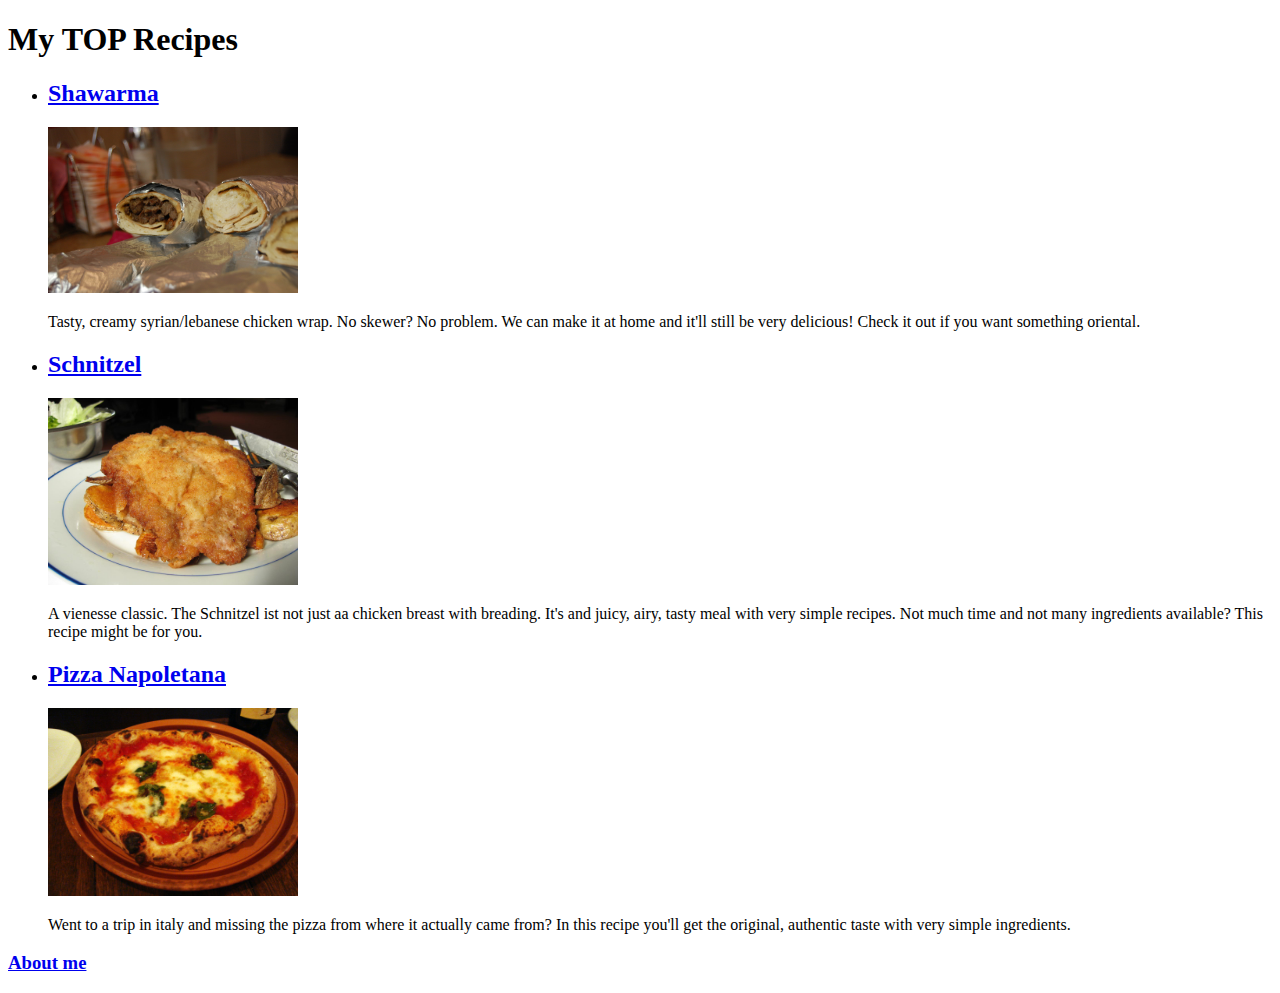
<file: index.html>
<!DOCTYPE html>
<html lang="en">
<head>
    <meta charset="UTF-8">
    <meta name="viewport" content="width=device-width, initial-scale=1.0">
    <title>TOP Recipes</title>
</head>

<body>
    
    <h1>My TOP Recipes</h1>
    <ul>
        <li><a href="./recipes/shawarma.html">
            <h2>Shawarma</h2><img src="images/shawarma.jpg" alt="Shawarma picture" width="250">
        </a></li>
        <p>Tasty, creamy syrian/lebanese chicken wrap. No skewer? No problem. We can make it at home and it'll still be very delicious! Check it out if you want something oriental.</p>    

        <li><a href="./recipes/schnitzel.html">
            <h2>Schnitzel</h2>        <img src="images/schnitzel.jpg" alt="Schnitzel picture" width="250">
        </a></li>
        <p>A vienesse classic. The Schnitzel ist not just aa chicken breast with breading. It's and juicy, airy, tasty meal with very simple recipes. Not much time and not many ingredients available? This recipe might be for you.</p>

        <li><a href="./recipes/pizza-napoletana.html"><h2>Pizza Napoletana</h2><img src="images/pizza-napoletana.jpg" alt="Pizza Napoletana picture" width="250">
        </a></li>
        <p>Went to a trip in italy and missing the pizza from where it actually came from? In this recipe you'll get the original, authentic taste with very simple ingredients.</p>
    </ul>

    <a href="./aboutme.html"><h3>About me</h3></a>
</body>
</html>
</file>
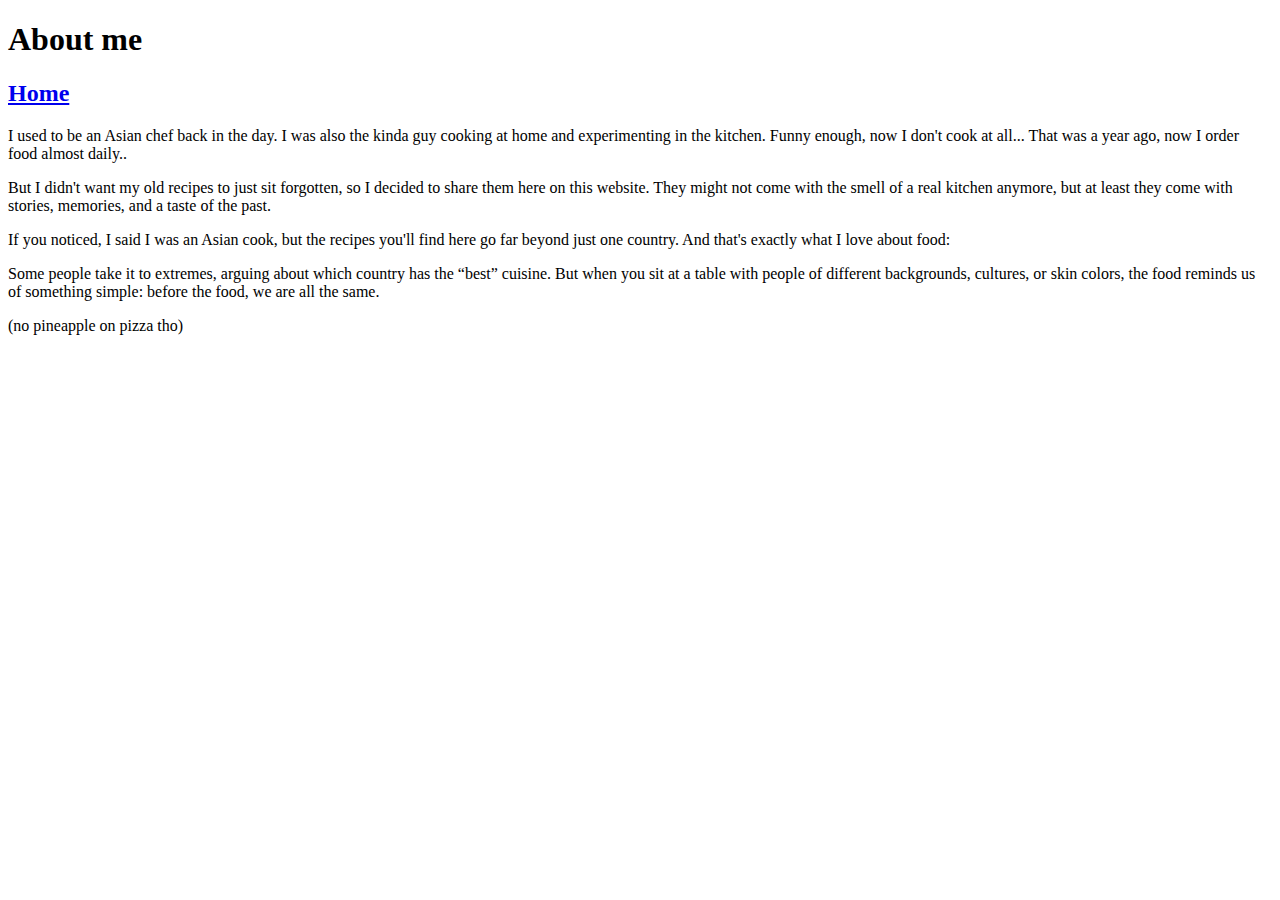
<file: aboutme.html>
<!DOCTYPE html>
<html lang="en">
<head>
    <meta charset="UTF-8">
    <meta name="viewport" content="width=device-width, initial-scale=1.0">
    <title>About me</title>
</head>
<body>
    <h1>About me</h1>
    <a href="../index.html"><h2>Home</h2></a>
    
    <p>I used to be an Asian chef back in the day. I was also the kinda guy cooking at home and experimenting in the kitchen. Funny enough, now I don't cook at all... That was a year ago, now I order food almost daily..
    </p>

    <p>But I didn't want my old recipes to just sit forgotten, so I decided to share them here on this website. They might not come with the smell of a real kitchen anymore, but at least they come with stories, memories, and a taste of the past.</p>

    <p>If you noticed, I said I was an Asian cook, but the recipes you'll find here go far beyond just one country. And that's exactly what I love about food:</p>

    <p>Some people take it to extremes, arguing about which country has the “best” cuisine. But when you sit at a table with people of different backgrounds, cultures, or skin colors, the food reminds us of something simple: before the food, we are all the same.</p>

    <p>(no pineapple on pizza tho)</p>
</body>
</html>
</file>
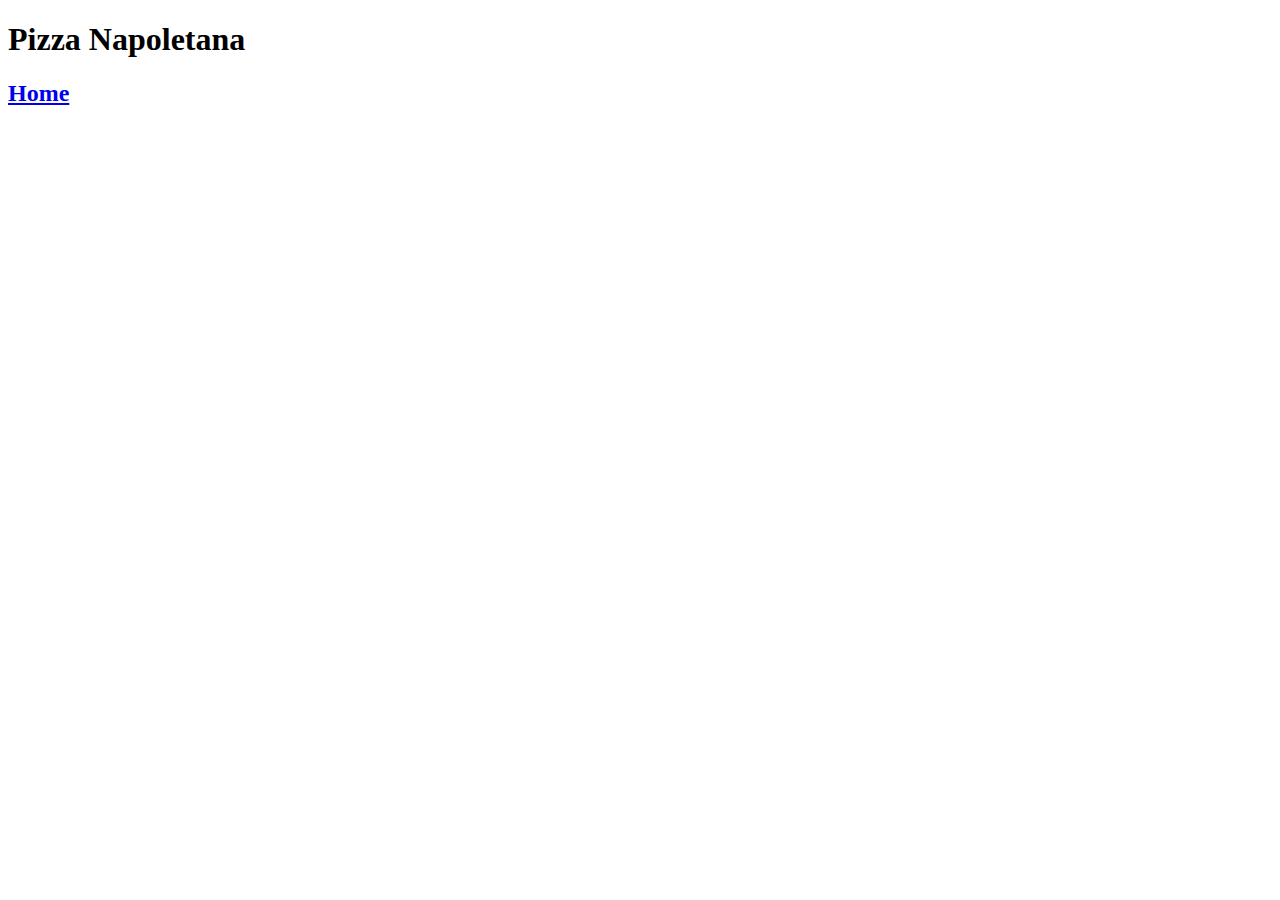
<file: recipes/pizza-napoletana.html>
<!DOCTYPE html>
<html lang="en">
<head>
    <meta charset="UTF-8">
    <meta name="viewport" content="width=device-width, initial-scale=1.0">
    <title>Recipe - Pizza</title>
</head>
<body>
    <h1>Pizza Napoletana</h1>
    <a href="../index.html"><h2>Home</h2></a>
</body>
</html>

<!-- 
SOURCE:

Pizza Napoletana: Photo by Shinnygogo, CC BY-NC-ND 2.0,source

 creator: https://www.flickr.com/photos/shinnygogo/

 source: https://www.flickr.com/photos/shinnygogo/124280700/sizes/q/
-->
</file>
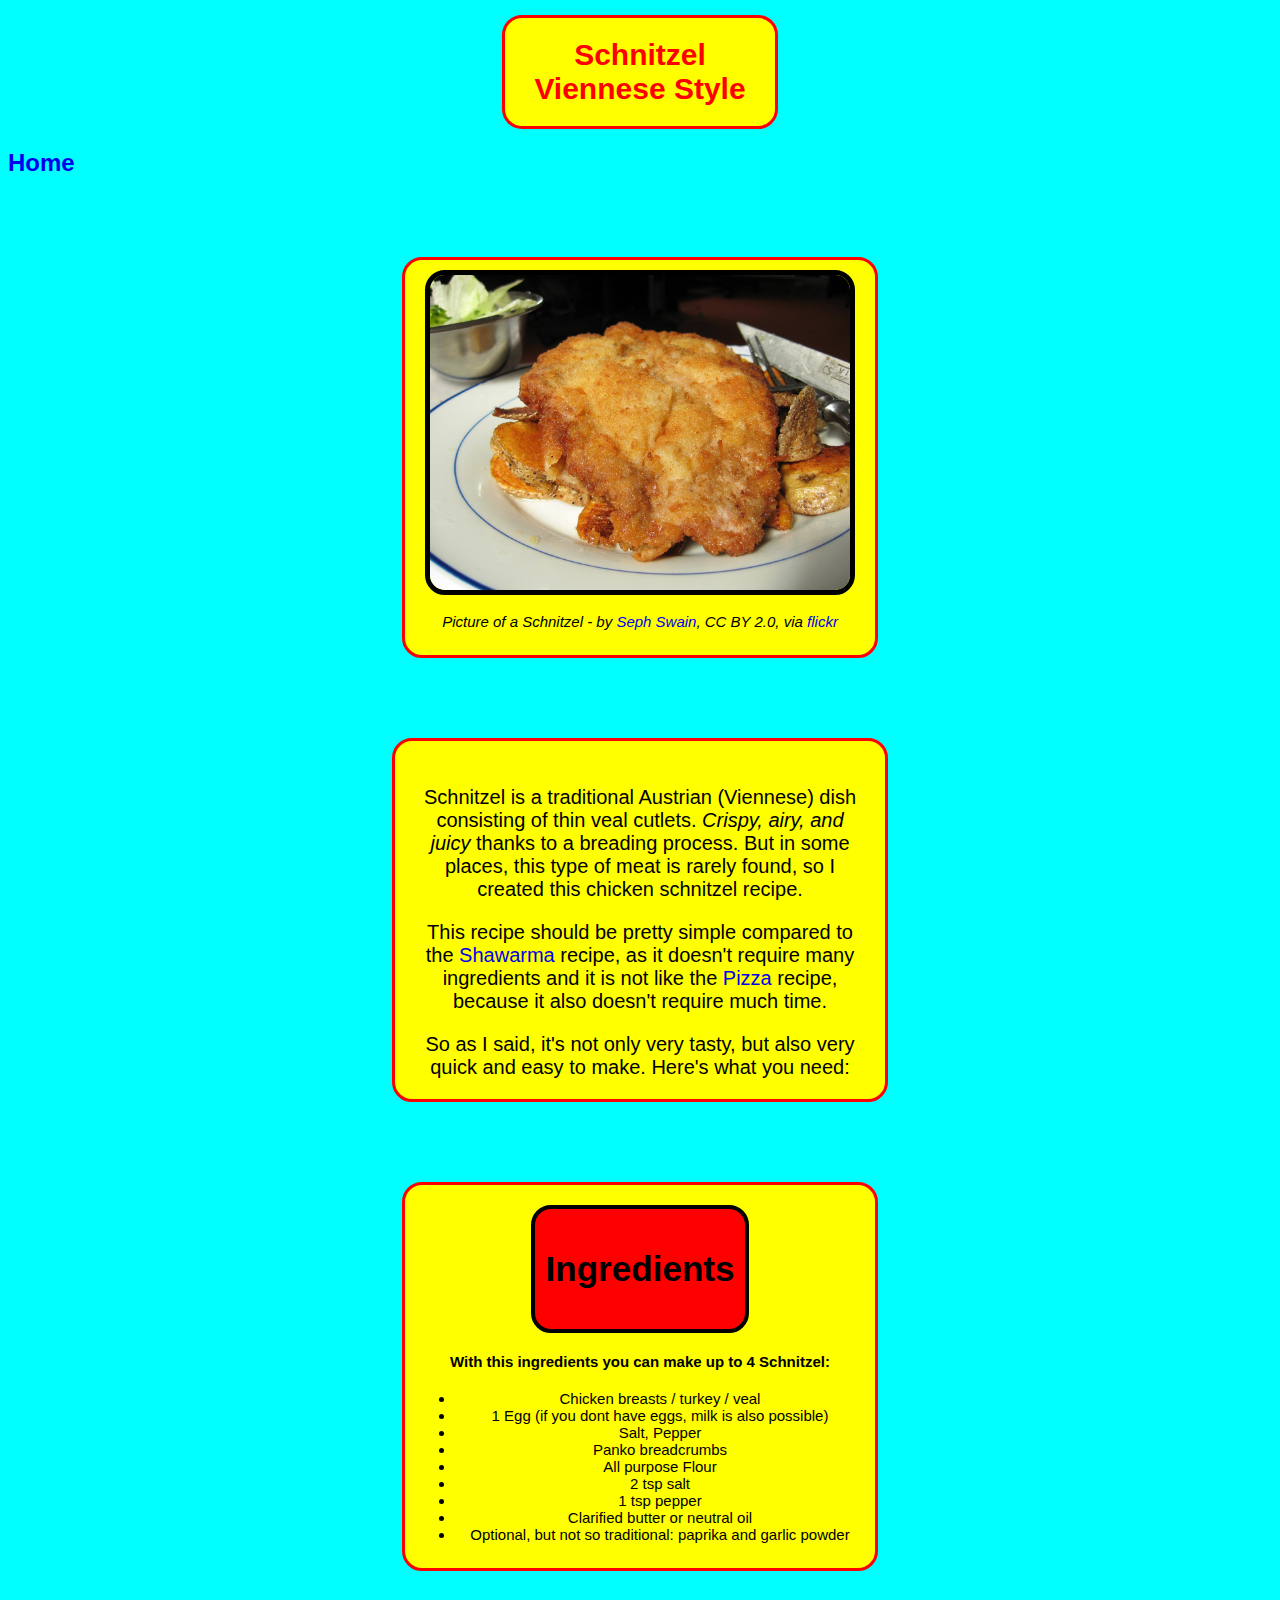
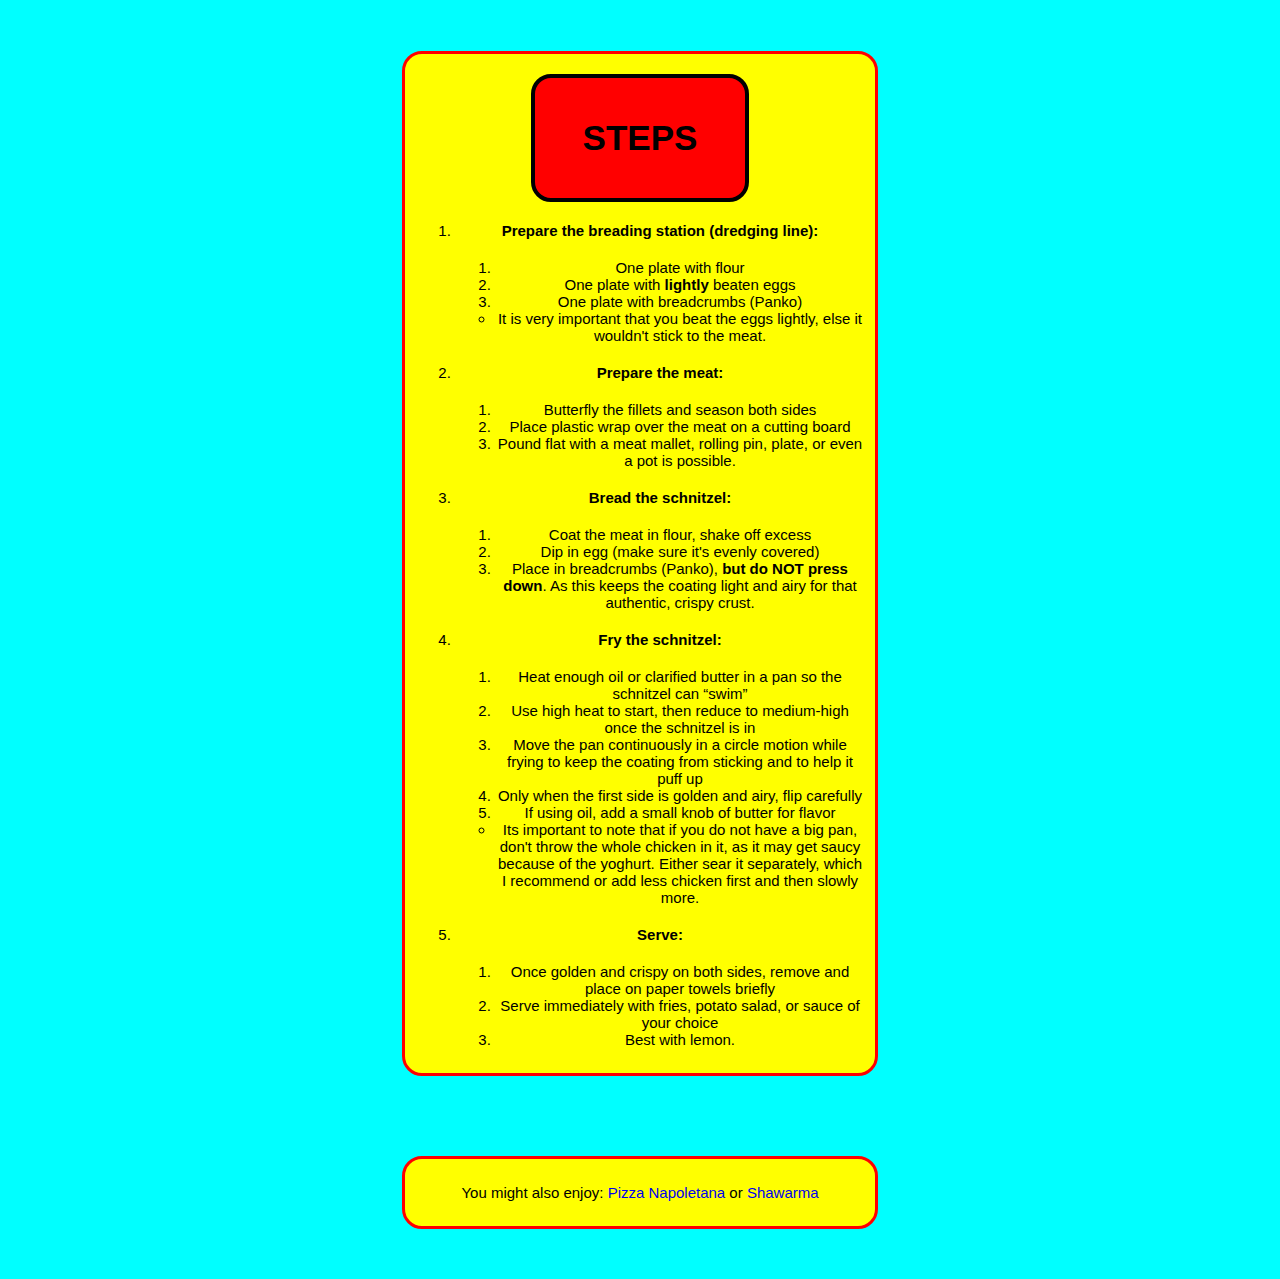
<file: recipes/schnitzel.html>
<!DOCTYPE html>
<html lang="en">
<head>
    <link rel="stylesheet" href="../style.css">
    <meta charset="UTF-8">
    <meta name="viewport" content="width=device-width, initial-scale=1.0">
    <title>Recipe - Schnitzel</title>
</head>
<body>
    <div id="title">
        <h1>Schnitzel Viennese Style</h1>
    </div>
    <div class="home">
        <a href="../index.html"><h2>Home</h2></a>
    </div>

    <!--------- DESCRIPTION OF PICTURE AND SOURCE --------->
    <div class="card image">
        <img src="../images/schnitzel.jpg" alt="Schnitzel picture" width="420" class="image"> 
        <p><em>
            Picture of a Schnitzel - 
            by <a href="https://www.flickr.com/photos/seph_swain/" rel="noopener noreferrer" target="_blank">Seph Swain</a>, 
            CC BY 2.0, via  
            <a href="https://www.flickr.com/photos/23149749@N08/2354523042" rel="noopener noreferrer" target="_blank"">flickr</a>
            </em></p>
    </div>
    <!-------------------- DESCRIPTION -------------------->
    <div class="card description">
        <p>Schnitzel is a traditional Austrian (Viennese) dish consisting of thin veal cutlets. <em>Crispy, airy, and juicy</em> thanks to a breading process. But in some places, this type of meat is rarely found, so I created this chicken schnitzel recipe.</p>
        <p>This recipe should be pretty simple compared to the <a href="./shawarma.html">Shawarma</a> recipe, as it doesn't require many ingredients and it is not like the <a href="./pizza-napoletana.html">Pizza</a> recipe, because it also doesn't require much time.</p>
        <p>So as I said, it's not only very tasty, but also very quick and easy to make. Here's what you need:</p>
    </div>
    <!-------------------- INGREDIENTS -------------------->
    <div class="card recipe">
        <div class="food_title">
            <h3>Ingredients</h3>
        </div>
        <h4>With this ingredients you can make up to 4 Schnitzel:</h4>
        <ul>
            <li>Chicken breasts / turkey / veal</li>
            <li>1 Egg (if you dont have eggs, milk is also possible)</li>
            <li>Salt, Pepper</li>
            <li>Panko breadcrumbs</li>
            <li>All purpose Flour</li>
            <li>2 tsp salt</li>
            <li>1 tsp pepper</li>
            <li>Clarified butter or neutral oil</li>
            <li>Optional, but not so traditional: paprika and garlic powder</li>
        </ul>
    </div>    
    <!-------------------- RECIPE -------------------->
    <div class="card recipe">
        <div class="food_title">
            <h3>STEPS</h3>
        </div>
        <ol>
            <li><h4>Prepare the breading station (dredging line):</h4></li>
            <ol>
                <li>One plate with flour</li>
                <li>One plate with <strong>lightly</strong> beaten eggs</li>
                <li>One plate with breadcrumbs (Panko)</li>
            </ol>
            <ul><li>It is very important that you beat the eggs lightly, else it wouldn't stick to the meat.</li></ul>

            <li><h4>Prepare the meat:</h4></li>
            <ol>
                <li>Butterfly the fillets and season both sides</li>
                <li>Place plastic wrap over the meat on a cutting board</li>
                <li>Pound flat with a meat mallet, rolling pin, plate, or even a pot is possible.</li>
            </ol>

            <li><h4>Bread the schnitzel:</h4></li>
            <ol>
                <li>Coat the meat in flour, shake off excess</li>
                <li>Dip in egg (make sure it's evenly covered)</li>
                <li>Place in breadcrumbs (Panko), <strong>but do NOT press down</strong>. As this keeps the coating light and airy for that authentic, crispy crust.</li>
            </ol>

            <li><h4>Fry the schnitzel:</h4></li>
            <ol>
                <li>Heat enough oil or clarified butter in a pan so the schnitzel can “swim”</li>
                <li>Use high heat to start, then reduce to medium-high once the schnitzel is in</li>
                <li>Move the pan continuously in a circle motion while frying to keep the coating from sticking and to help it puff up</li>
                <li>Only when the first side is golden and airy, flip carefully</li>
                <li>If using oil, add a small knob of butter for flavor</li>
            </ol>
            <ul><li>Its important to note that if you do not have a big pan, don't throw the whole chicken in it, as it may get saucy because of the yoghurt. Either sear it separately, which I recommend or add less chicken first and then slowly more.</li></ul>

            <li><h4>Serve:</h4></li>
            <ol>
                <li>Once golden and crispy on both sides, remove and place on paper towels briefly</li>
                <li>Serve immediately with fries, potato salad, or sauce of your choice</li>
                <li>Best with lemon.</li>
            </ol>
        </ol>
    </div>

    <!-------------------- REDIRECT -------------------->
    <div class="card redirect">
        <p>You might also enjoy: <a href="./pizza-napoletana.html">Pizza Napoletana</a> or <a href="./shawarma.html">Shawarma</a></p>
    </div>

</body>
</html>
</file>
<file: style.css>
html {
    background-color: cyan;
    font-family: 'Gill Sans', 'Gill Sans MT', Calibri, 'Trebuchet MS', sans-serif;
}

img {
    width: 420px;
    border-radius: 20px;
    border: black solid 5px;
}

a {
    text-decoration: none;
}

.food_title,
.card {
    box-sizing: content-box;
}

.food_title {
    font-size: 30px;
    color: black;
    background-color: red;
    width: 200px;
    margin: 10px auto 20px;
    border-radius: 20px;
    border: black solid 4px;
    padding: 5px;
}

#title,
.card,
.aboutme {
    border-radius: 20px;
    border: red solid 3px;
    background-color: yellow;
    text-align: center;
}

#title {
    color: red;
    padding: 0 10px;
    font-size: 15px;
    width: 250px;
    margin: 15px auto;
}

.card {
    margin: 80px auto 50px;
    width: 450px;
    padding: 10px;
    font-size: 15px;
}

.description {
    border-top: 3px solid red;
    padding: 25px 20px 0;
    font-size: 20px;
}

.aboutme {
    display: block;
    color: red;
    width: 100px;
    margin: -20px auto 25px;
}
</file>
